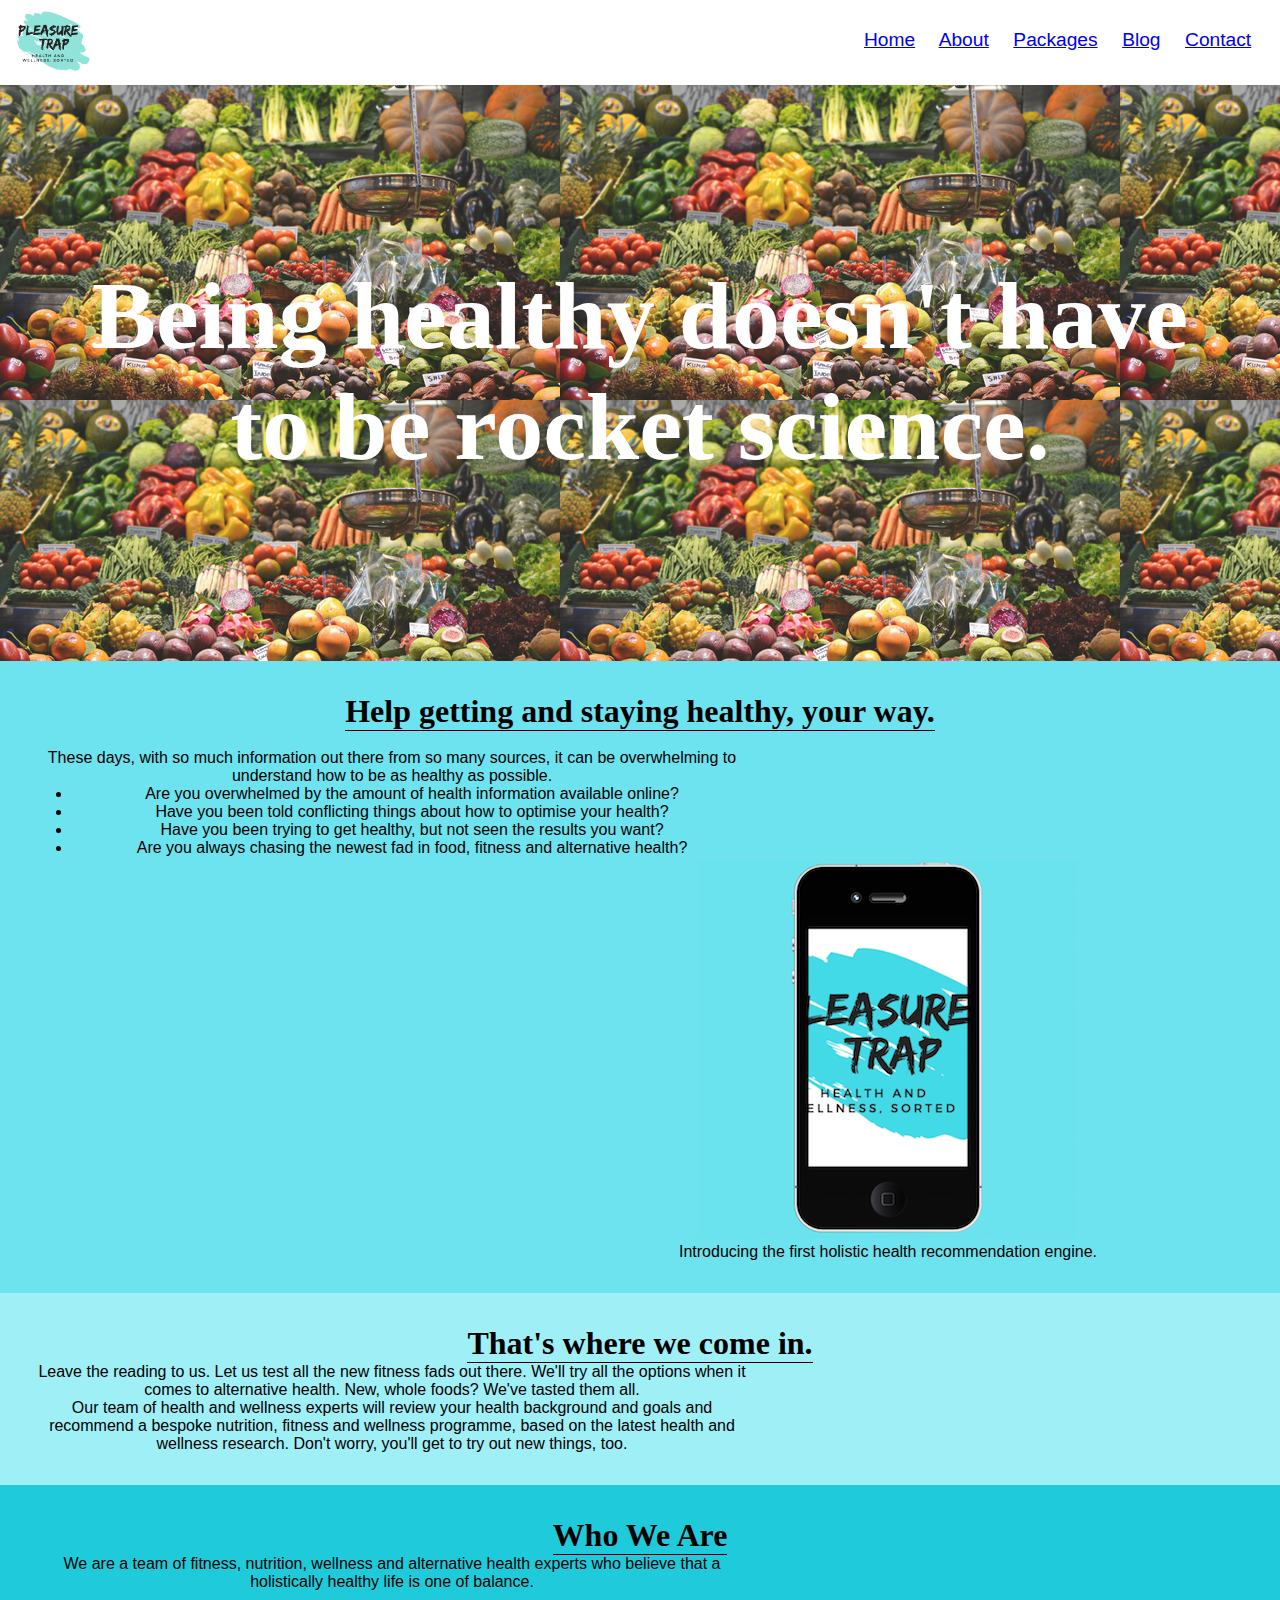
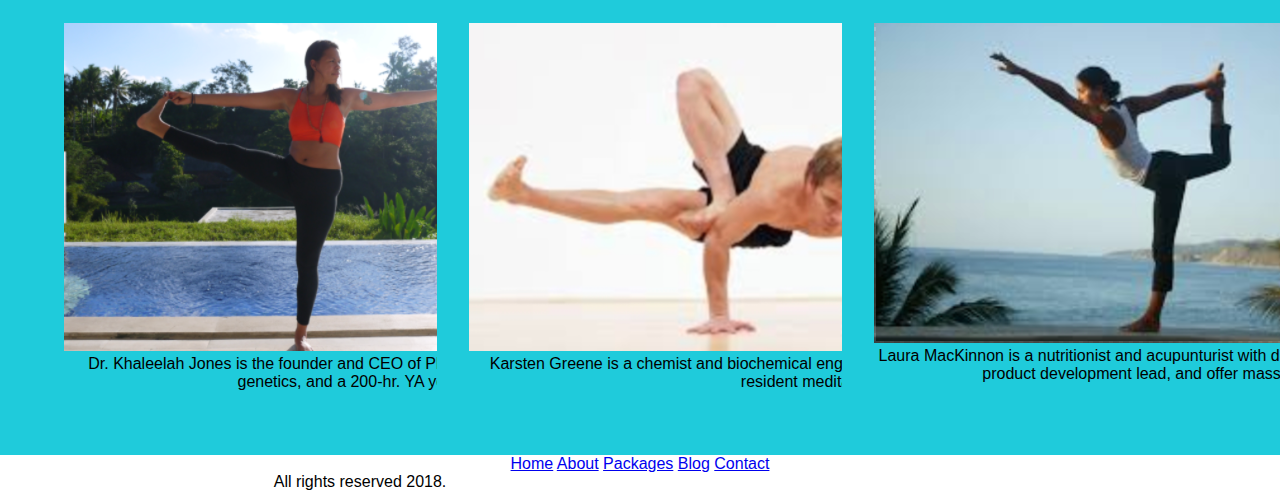
<file: final_unit/index.html>
<!DOCTYPE html>
<html>
<head>
	<title>Pleasure Trap Health and Wellness</title>
	<link rel="stylesheet" type="text/css" href="css/style.css">
</head>

<body>

	<header class="headerclearfix">
		<nav>
			<a class="navlinks" href="#">Home</a>
			<a class="navlinks" href="#">About</a>
			<a class="navlinks" href="#">Packages</a>
			<a class="navlinks" href="#">Blog</a>
			<a class="navlinks" href="#">Contact</a>
		</nav>
			<img id="logo" img src="images/trap.jpg" alt="Pleasure Trap Health and Wellness logo" title="our logo">
	</header>

	<main>
		<section class="imagesection" id="plentifulimage">
			<br>
			<br>
			<br>
			<p>
				<h1>Being healthy doesn't have to be rocket science.</h1>
			</p>
		</section>

		<section class="textsectionclearfix" id="whatwedo">
			<h2>Help getting and staying healthy, your way. </h2>
			<br>
			<br>
			<div id="list">
				<p>These days, with so much information out there from so many sources, it can be overwhelming to understand how to be as healthy as possible.</p>
				<ul>
					<li>Are you overwhelmed by the amount of health information available online? </li>
					<li>Have you been told conflicting things about how to optimise your health? </li>
					<li>Have you been trying to get healthy, but not seen the results you want? </li>
					<li>Are you always chasing the newest fad in food, fitness and alternative health?</li>
				</ul>
			</div>
			<div id="productimage">
				<img src="images/appimage.png" alt="Pleasure Trap Health and Wellness app" title="our app mockup">
				<p> Introducing the first holistic health recommendation engine.</p>
			</div>
		</section>

		<section class="textsectionclearfix" id="wherewecomein">
			<h2> That's where we come in. </h2>
			<p> Leave the reading to us. Let us test all the new fitness fads out there. We'll try all the options when it comes to alternative health. New, whole foods? We've tasted them all. </p>
			<p> Our team of health and wellness experts will review your health background and goals and recommend a bespoke nutrition, fitness and wellness programme, based on the latest health and wellness research. Don't worry, you'll get to try out new things, too.</p>
		</section>

		<section class="textsectionclearfix" id="whoweare">
			<h2> Who We Are</h2>
			<p>We are a team of fitness, nutrition, wellness and alternative health experts who believe that a holistically healthy life is one of balance.</p>

				<div class="bios" id="Khaleelah">
					<img src="images/Khaleelah.jpg">
					<p>Dr. Khaleelah Jones is the founder and CEO of Pleasure Trap. She has degrees in Biology and genetics, and a 200-hr. YA yoga teacher certification.</p>
				</div>

				<div class="bios" id="Karsten">
					<img src="images/Karsten.jpg">
					<p>Karsten Greene is a chemist and biochemical engineer. He is the CTO of Pleasure Trap and our resident meditation guru.</p>
				</div>

				<div class="bios" id="Laura">
					<img src="images/Laura.jpg">
					<p>Laura MacKinnon is a nutritionist and acupunturist with degrees from Bastyr and Widener. She is the product development lead, and offer massages to the team each week.</p>
				</div>
		</section>

		<footer>
			<center>
				<a class="navlinks" href="#">Home</a>
				<a class="navlinks" href="#">About</a>
				<a class="navlinks" href="#">Packages</a>
				<a class="navlinks" href="#">Blog</a>
				<a class="navlinks" href="#">Contact</a>
			</center>
			<p>All rights reserved 2018.</p>
		</footer>






				
			


	</body>
	</html>
</file>
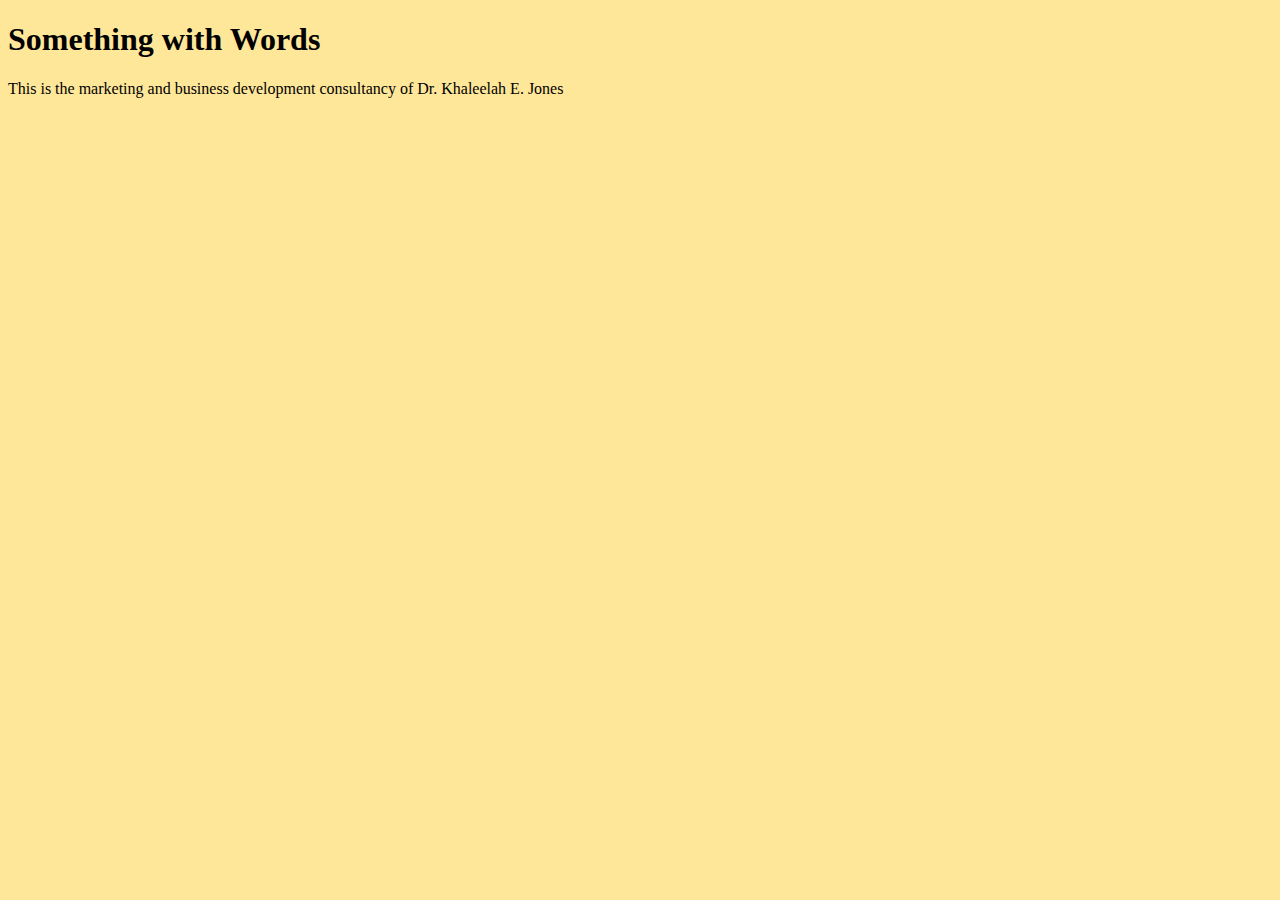
<file: unit_1/index.html>
<!DOCTYPE html>
<html>
<head>
	<title>Something with Words</title>
	<link rel="stylesheet" type="text/css" href="css/style.css">
</head>
<body>
	<h1>Something with Words</h1>
	<p>This is the marketing and business development consultancy of Dr. Khaleelah E. Jones</p>
</body>
</html>
</file>
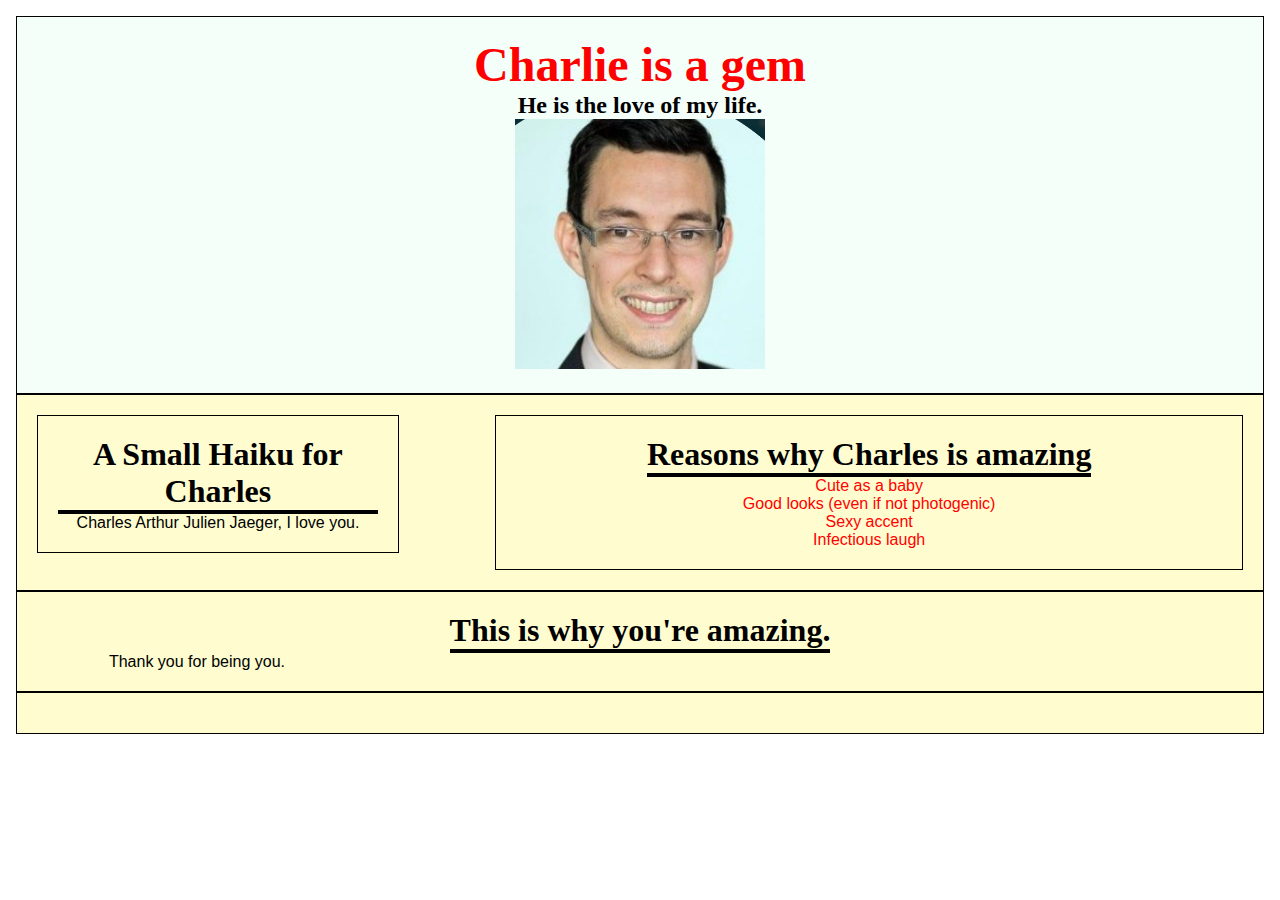
<file: unit_8/index.html>
<!DOCTYPE html>
<html>
<head>
	<title>Chales is a gem</title>
	<link rel="stylesheet" type="text/css" href="css/style.css">
</head>
<body>
	<header>
		<h1><center>Charlie is a gem</center></h1>
		<h3><center>He is the love of my life.</center></h3>
		<img id="charles" img src="images/charles.jpg" width="250" height="250" alt="Charles Jaeger" title="Charlie is awesome">
	</header>
	<main>
		<section id="two_column" class="clearfix">
			<article id="right">
				<h2>Reasons why Charles is amazing</h2>
					<ul id="list">
						<li>Cute as a baby </li>
						<li>Good looks (even if not photogenic) </li>
						<li>Sexy accent</li>
						<li>Infectious laugh</li>
					</ul>
			</article>
			<aside id="left">
				<h2>A Small Haiku for Charles</h2>
					<p> Charles Arthur Julien Jaeger, I love you.</p>
			</aside>
		</section>
		<section id="I'm obsessed">
			<h2>This is why you're amazing.</h2>
			<p>Thank you for being you.</p>
		</section>
	</main>
	<footer>
	</footer>
	</body>
</html>
</file>
<file: final_unit/css/style.css>
* {
	box-sizing: border-box;
	margin: 0;
}

body {
	font-family: 'Raleway', sans-serif;
	font-size: 16px; 
}

#logo {
	float: left;
	width: 7em;
}

nav {
	float: right;
	font-family: 'Raleway', sans-serif;
	font-size: 1.2em; 
	font color: #44d9e6;
	word-spacing: 1em;
	padding: 1.5em;
	border: 1em;
}

nav:hover {
	opacity: .25;
}

.headerclearfix:after {
    visibility: hidden;
    display: block;
    font-size:0;
    content: " ";
    clear:both;
    height:0;
}

.imagesection {
	padding: 2em;
	color: #FFFFFF;
	font-weight: 700;
	font-size: 2em;
	text-align: center;
}

#plentifulimage {
	background-image: url(../images/plentiful.png);
	opacity: .85;
	height: 18em;
}

h1 {
	font-family: 'Slabo 27px', serif;
	font-size: 3em;
	border-bottom: 4px
}

h2 {
	font-family: 'Slabo 27px', serif; 
	font-size: 2em;
	border-bottom: 1px solid black;
  	display:inline-block;
  	text-align: center;
}

p {
	font-family: 'Raleway', sans-serif;
	font-size: 1em;
	font-color: black;
	text-align: center;
	width: 720px;
}

.textsectionclearfix {
	padding: 2em;
	text-align: center;
}

#whatwedo {
	background-color: #6CE3EE
}

#list{
	float:left;
}

#productimage {
	float: right;
}

.textsectionclearfix:after {
    visibility: hidden;
    display: block;
    font-size:0;
    content: " ";
    clear:both;
    height:0;
}

#wherewecomein {
	background-color: #9FEFF6
}

#whoweare {
	background-color: #1FCBDB
}

.bios {
	padding: 2em;
	float: left;
	width: 33.3%;
	background-color: #1FCBDB
}

.textsectionclearfix:after {
    visibility: hidden;
    display: block;
    font-size:0;
    content: " ";
    clear:both;
    height:0;
}

.footer {
	padding: 2em;
	text-align: center;
	background: #9FEFF6
}
</file>
<file: unit_1/css/style.css>
body {
    background-color: #ffe799;
}

h1, p {
    color: black;
}
</file>
<file: unit_8/css/style.css>
* {
	box-sizing: border-box;
	margin: 0;
}

body {
	font-family: 'Raleway', sans-serif;
	font-size: 16px;
	text-align: center;
	padding: 1em;
}

header {
	background-color: #f5fffa;
	border: 1px black solid;
	padding: 20px;
}

section {
	background-color: #fffdd0;
	border: 1px black solid;
	padding: 20px;
}
#charles {
	align-items: center;
}
#two_column {
	background-color: #fffdd0;
	border: 1px black solid;
	padding: 20px;
}
#left {
	background-color: #fffdd0;
	border: 1px black solid;
	padding: 20px;
	float: left;
	width: 30%;
	text-algin: center;
}
#right {
	background-color: #fffdd0;
	border: 1px black solid;
	padding: 20px;
	float: right;
	width: 62%;
	text align: center;
}
.clearfix:after {
    visibility: hidden;
    display: block;
    font-size: 0;
    content: " ";
    clear: both;
    height: 0;
}

h1 {
	font-family: 'Slabo 27px', serif;
	font-size: 3em;
	color: #ff0000;
	border-bottom: 4px
}
h2 {
	font-family: 'Slabo 27px', serif; 
	font-size: 2em;
	border-bottom: 4px solid black;
  	display:inline-block;
}
h3 {
	font-family: 'Slabo 27px', serif; 
	font-size: 1.5em;
	font-style: solid;
	text-align: center;
}
p {
	font-family: 'Raleway', sans-serif;
	font-size: 1em;
	font-color: black;
	width: 20em; 
}
#list {
	color:#ff0000;
	list-style: none;
  	margin: 0;
  	padding: 0;
  	text-align: center;
}
footer {
	background-color: #fffdd0;
	border: 1px black solid;
	padding: 20px;
}

@media only screen (min-width: 768px)
</file>
